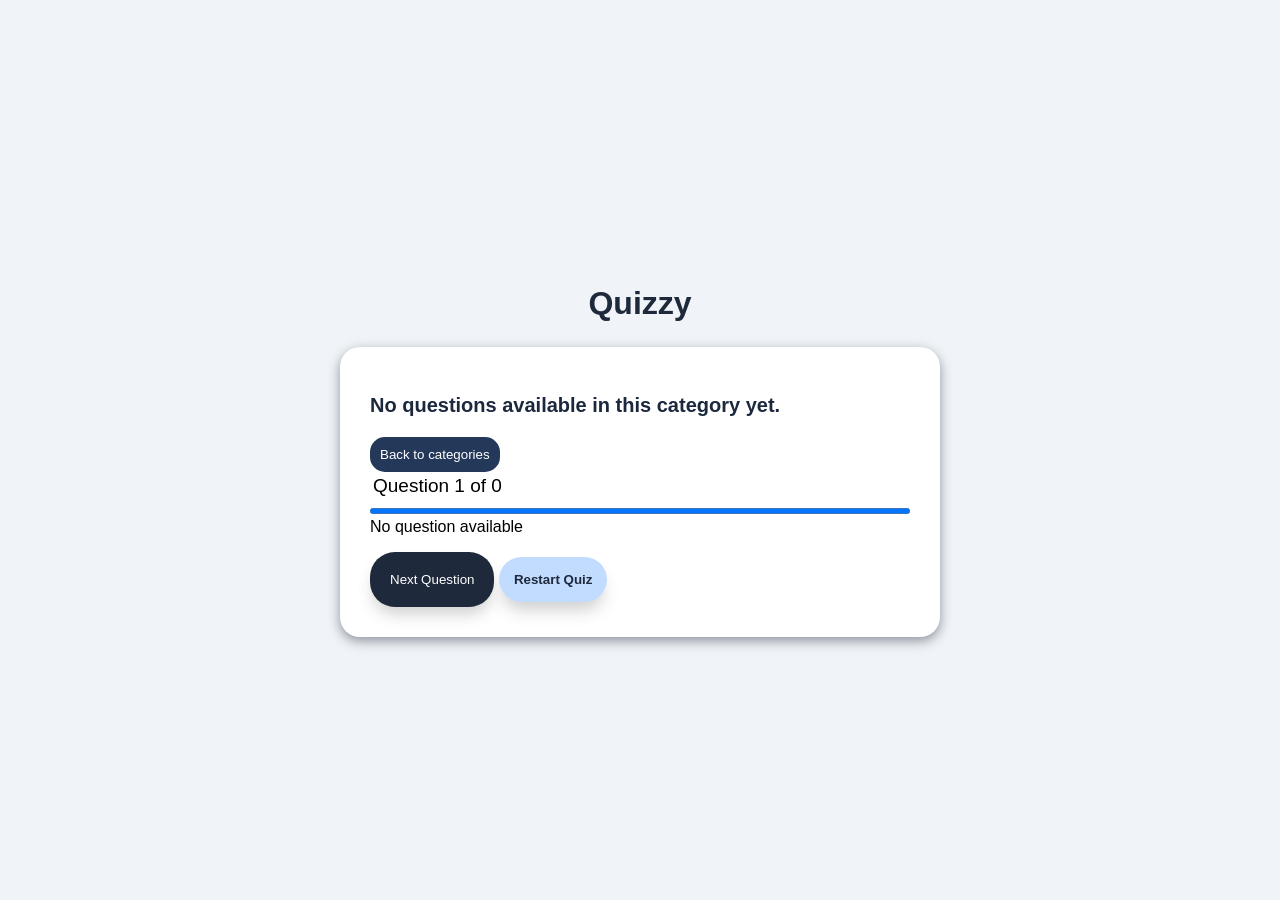
<file: quiz.html>
<!DOCTYPE html>
<html lang="en">
<head>
  <link rel="stylesheet" href="style.css">
  <meta charset="UTF-8">
  <meta name="viewport" content="width=device-width, initial-scale=1.0">
  <title>Ultimate Quizzy </title>
</head>
<body>
  <h1>Quizzy</h1>

  <div class="quiz-card">

  <h2 class="question"></h2>

  <button class="back-to-categories">Back to categories</button>
  
  <span class="question-progress">Question 1 of 5</span>

  <progress class="progress-bar"></progress>

  <span class=" quiz-timer">Time: 15s</span>

  <ul class="options"></ul>

  <p class="feedback"></p>

  <p class="result"></p>

  <button class="nextQuestion">Next Question</button>

  <button class="restartQuiz">Restart Quiz</button>

  
<div class="result-popup">

  <h2>Quiz Results</h2>

  <p class="final-score"></p>

  <p class="final-percentage"></p>

  <p class="performance-message"></p>

  <button class="closeResult">Close</button>
</div>

</div>


 <script src="script.js"></script>
</body>
</html>
</file>
<file: style.css>
*{
  box-sizing: border-box;
}

body{
  font-family: arial, sans-serif;
  background-color: #f0f4f8;
  margin: 0;
  min-height: 100vh;
  display: flex;
  flex-direction: column;
  align-items: center;
  justify-content: center;
  padding: 20px;
}

h1{
  color: #1e293b;
  text-align: center;
  margin-bottom: 25px;
}

.quiz-card{
  background-color: white;
  width: 100%;
  max-width: 600px;
  padding: 30px;
  border-radius: 20px;
  box-shadow: 0px 4px 12px rgba(44, 54, 68, 0.5) ;
}

.question{
  color:#1b283d ;
  font-size: 20px;
  margin-bottom: 20px;
}

.options{
  text-decoration: none;
  list-style: none;
}

.options li{
  text-decoration: none;
  color: #1e293b;
  background-color: #c2dcff;
  padding: 25px;
  margin: 20px;
  border: solid  #c2dcff;
  border-radius: 30px;
  cursor: pointer;
  user-select: none;
  transition: all 0.5s ease;
}
.options li:active{
  transform: scale(0.98);
}

.options li:not(.correct):not(.incorrect):hover{
  background-color: #344050;
  color: white ;
}

.nextQuestion{
  background-color: #1e293b;
  color: white;
  padding: 20px;
  border-radius: 25px;
  border: none;
  cursor: pointer;
  box-shadow:0 10px 15px -3px rgba(99, 99, 99, 0.3) ;
  transition: all ease 0.5s;
}
.nextQuestion:hover{
  background-color: transparent;
  color: #1e293b;
  transform: translate(-5px);
}

.restartQuiz{
  background-color: #c2dcff;
  color: #1e293b;
  padding: 15px;
  font-weight: bold;
  border-radius: 25px;
  border: none;
  cursor: pointer;
  box-shadow: 0 12px 16px -4px rgba(99, 99, 99, 0.3) ;
  transition: all ease 0.5s;
}
.restartQuiz:hover{
  background-color: transparent;
  transform: translate(-2px);
}

.options li.correct{
  background-color: #88ffb2;
  color: #166534;
}

.options li.incorrect{
  background-color:#ff9898 ;
  color:#991b1b ;
}

.result-popup{
  display: none;
  position: fixed;
  top: 50%;
  left: 50%;
  transform: translate(-50%, -50%);
  width: 90%;
  max-width: 400px;
  padding: 30px;
  background-color: white;
  color: #1e293b;
  border-radius: 20px;
  box-shadow: 0 10px 30px rgba(0, 0, 0, 0.25);
  text-align: center;
  z-index: 1000;
}

.result-popup p{
  font-size: 18px;
  font-weight: bold;
}

.result-popup button{
  padding: 12px 24px;
  border: none;
  border-radius: 10px;
  background-color: #1e293b;
  color: white;
  cursor: pointer;
}

.question-progress{
  display: block;
  padding: 3px;
  font-size: 19px;
  font-family: sans-serif;
}

.progress-bar{
  width: 100%;
  height: 12px;
}

.back-to-categories{
  background-color: #24385a;
  color: white;
  padding: 10px;
  font-weight: 100;
  border: none;
  border-radius: 15px;
  cursor: pointer;
  transition: all ease 0.3s;
}

.back-to-categories:hover{
  color: #24385a;
  background-color: transparent;
}
</file>
